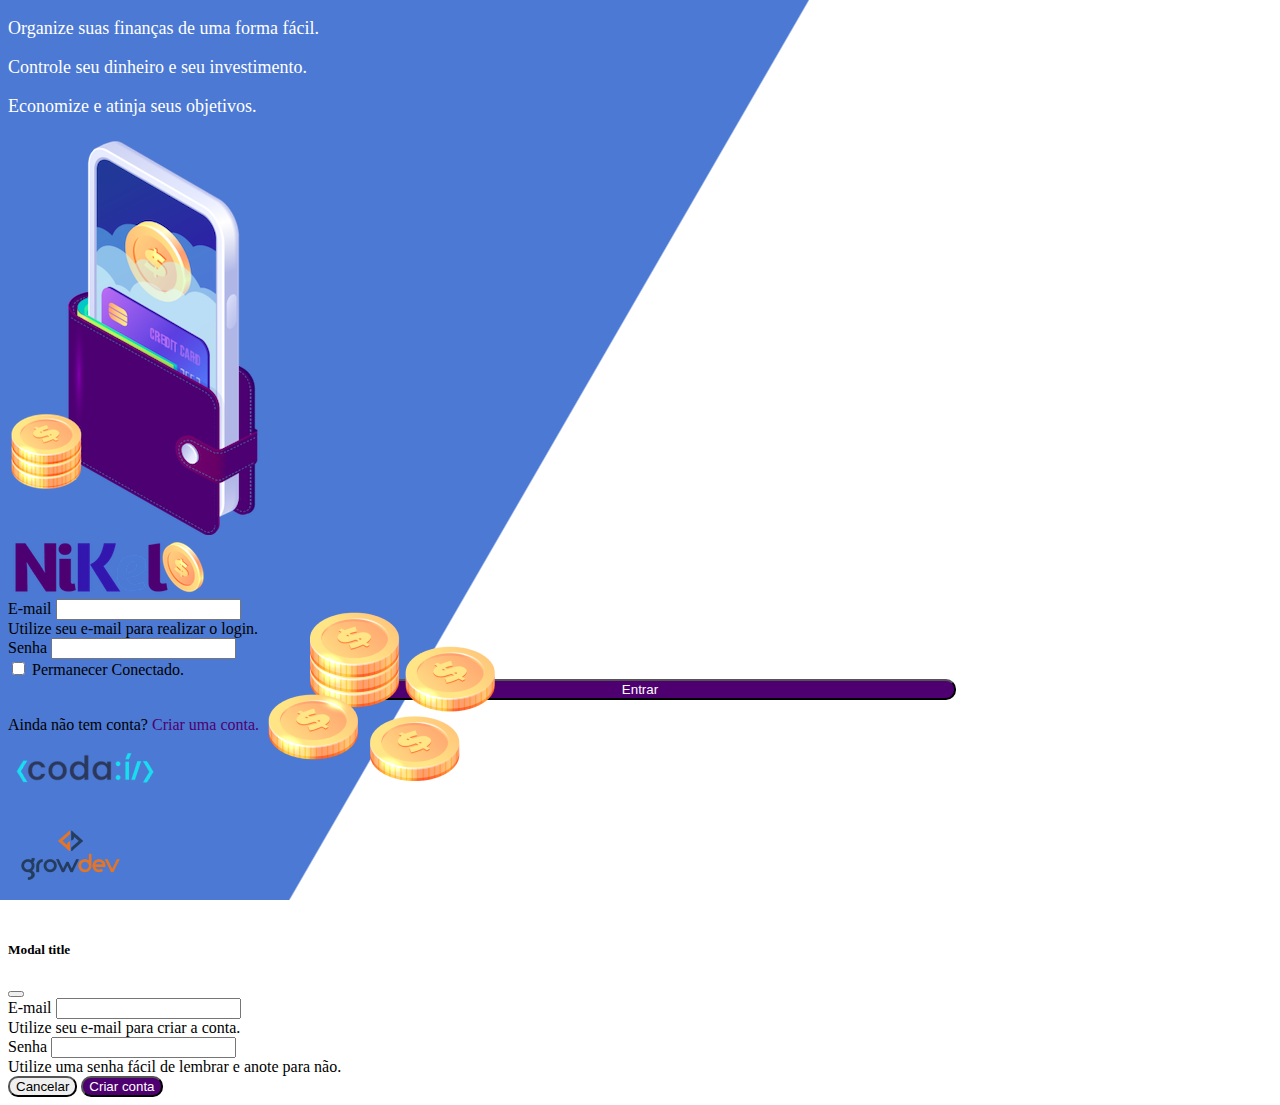
<file: index.html>
<!DOCTYPE html>
<html lang="pt">

<head>
    <meta charset="UTF-8">
    <meta http-equiv="X-UA-Compatible" content="IE=edge">
    <meta name="viewport" content="width=device-width, initial-scale=1.0">
    <title>Nikel</title>
    <link href="https://cdn.jsdelivr.net/npm/bootstrap@5.1.3/dist/css/bootstrap.min.css" rel="stylesheet"
        integrity="sha384-1BmE4kWBq78iYhFldvKuhfTAU6auU8tT94WrHftjDbrCEXSU1oBoqyl2QvZ6jIW3" crossorigin="anonymous">
    <link rel="stylesheet" href="./css/styles.css">
</head>

<body id="login">
    <main>
        <div class="container">
            <div class="row vh-100">
                <div class="col d-flex justify-content-center my-5 flex-column">
                    <div class="text-login">
                        <p>Organize suas finanças de uma forma fácil.</p>
                        <p>Controle seu dinheiro e seu investimento.</p>
                        <p>Economize e atinja seus objetivos.</p>
                    </div>
                    <div class="text-center">
                        <img src="./assets/images/pocket.png" alt="image pocket" class="img-fluid" srcset="">
                        <img src="./assets/images/coins.png" alt="image coins"
                            class="img-fluid d-none d-md-inline coins" srcset="">
                    </div>
                </div>
                <div class="col d-flex justify-content-center my-5 flex-column">
                    <div class="container">
                        <div class="row">
                            <div class="col">
                                <div class="text-center mb-3">
                                    <img src="./assets/images/nikel-logo.png" alt="logo nikel" class="img-fluid"
                                        srcset="">
                                </div>
                            </div>
                        </div>
                        <div class="row">
                            <div class="col">
                                <form id="login-form">
                                    <div class="mb-3">
                                        <label for="email-input" class="form-label">E-mail</label>
                                        <input type="email" class="form-control" id="email-input"
                                            aria-describedby="emailHelp">
                                        <div id="emailHelp" class="form-text">Utilize seu e-mail para realizar o login.
                                        </div>
                                    </div>
                                    <div class="mb-3">
                                        <label for="password-input" class="form-label">Senha</label>
                                        <input type="password" class="form-control" id="password-input">
                                    </div>
                                    <div class="mb-3 form-check">
                                        <input type="checkbox" class="form-check-input" id="session-check">
                                        <label class="form-check-label" for="session-check">Permanecer
                                            Conectado.</label>
                                    </div>
                                    <button type="submit" class="btn button-login">Entrar</button>
                                </form>
                            </div>
                        </div>
                        <div class="row">
                            <div class="col">
                                <p id="link-conta" class="text-center mt-2 form-text" data-bs-toggle="modal"
                                    data-bs-target="#register-modal">Ainda não tem conta? <span
                                        class="link-default">Criar uma conta.</span> </p>
                            </div>
                        </div>
                        <div class="row">
                            <div class="col">
                                <div class="text-center mt-5">
                                    <img src="./assets/images/codai-logo.png" alt="logo codaí" srcset="">
                                </div>
                            </div>
                        </div>
                        <div class="row">
                            <div class="col">
                                <div class="text-center">
                                    <img src="./assets/images/growdev-logo.png" alt="logo growdev" srcset="">
                                </div>
                            </div>
                        </div>
                    </div>
                </div>
            </div>
        </div>
        <!-- Modal -->
        <div class="modal fade" id="register-modal" tabindex="-1" aria-labelledby="exampleModalLabel"
            aria-hidden="true">
            <div class="modal-dialog">
                <div class="modal-content">
                    <div class="modal-header">
                        <h5 class="modal-title" id="exampleModalLabel">Modal title</h5>
                        <button type="button" class="btn-close" data-bs-dismiss="modal" aria-label="Close"></button>
                    </div>
                    <form id="create-form">
                        <div class="modal-body">

                            <div class="mb-3">
                                <label for="email-create-input" class="form-label">E-mail</label>
                                <input type="email" class="form-control" id="email-create-input"
                                    aria-describedby="emailHelp" required>
                                <div id="emailHelp" class="form-text">Utilize seu e-mail para criar a conta.
                                </div>
                            </div>
                            <div class="mb-3">
                                <label for="password-create-input" class="form-label">Senha</label>
                                <input type="password" class="form-control" id="password-create-input" required>
                                <div id="emailHelp" class="form-text">Utilize uma senha fácil de lembrar e anote para
                                    não.
                                </div>
                            </div>
                        </div>
                        <div class="modal-footer">
                            <button type="button" class="btn btn-secondary button-cancel"
                                data-bs-dismiss="modal">Cancelar</button>
                            <button type="submit" class="btn button-default">Criar conta</button>
                        </div>
                    </form>
                </div>
            </div>
        </div>
    </main>

    <script src="https://cdn.jsdelivr.net/npm/bootstrap@5.1.3/dist/js/bootstrap.bundle.min.js"
        integrity="sha384-ka7Sk0Gln4gmtz2MlQnikT1wXgYsOg+OMhuP+IlRH9sENBO0LRn5q+8nbTov4+1p"
        crossorigin="anonymous"></script>
    <script src="./js/index.js"></script>
</body>

</html>
</file>
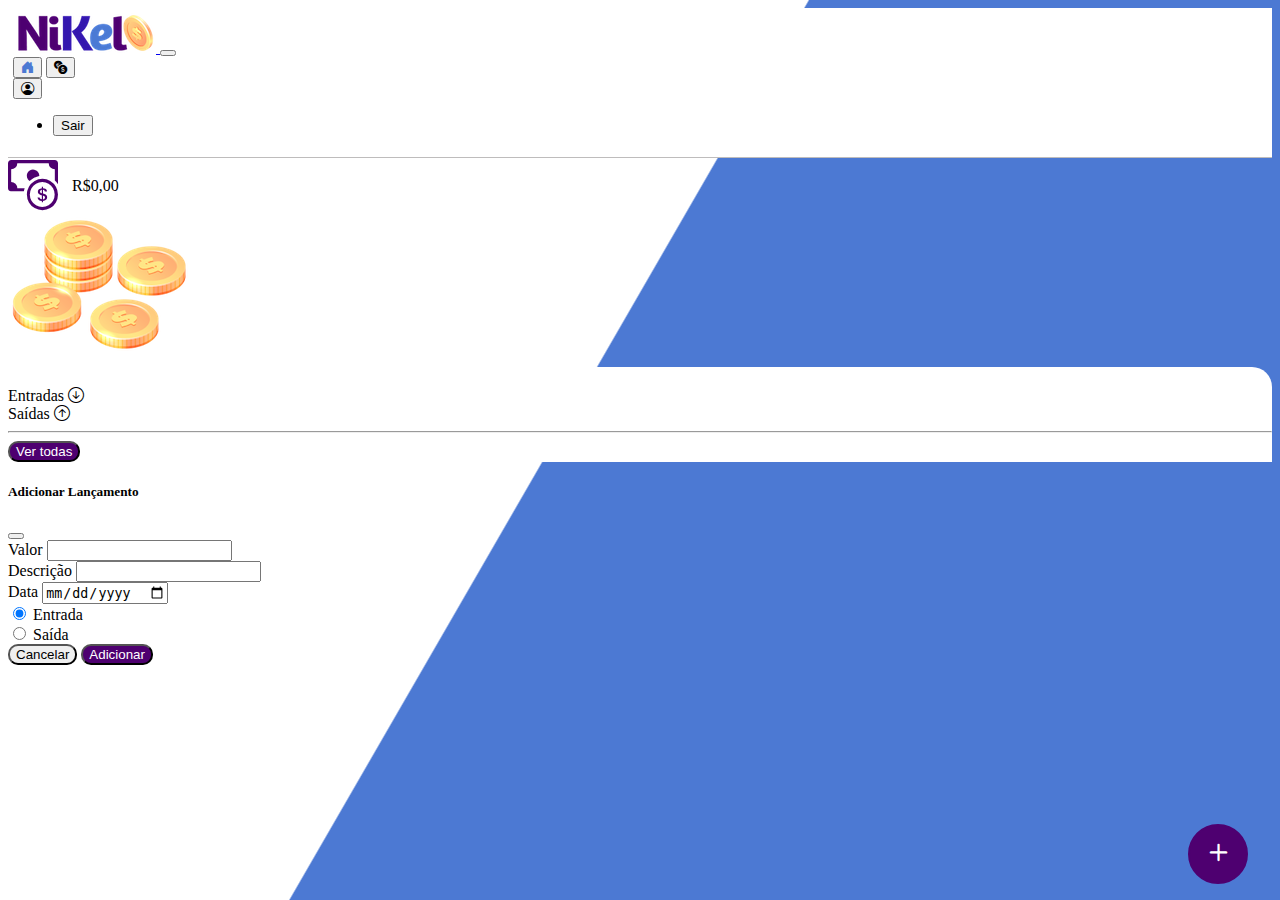
<file: home.html>
<!DOCTYPE html>
<html lang="pt">

<head>
    <meta charset="UTF-8">
    <meta http-equiv="X-UA-Compatible" content="IE=edge">
    <meta name="viewport" content="width=device-width, initial-scale=1.0">
    <title>Nikel - Home</title>
    <link href="https://cdn.jsdelivr.net/npm/bootstrap@5.1.3/dist/css/bootstrap.min.css" rel="stylesheet"
        integrity="sha384-1BmE4kWBq78iYhFldvKuhfTAU6auU8tT94WrHftjDbrCEXSU1oBoqyl2QvZ6jIW3" crossorigin="anonymous">
    <link rel="stylesheet" href="https://cdn.jsdelivr.net/npm/bootstrap-icons@1.7.2/font/bootstrap-icons.css">
    <link rel="stylesheet" href="./css/styles.css">
</head>

<body id="app">
    <header>
        <nav class="navbar navbar-expand navbar-light bg-white">
            <div class="container-fluid">
                <a class="navbar-brand" href="#">
                    <img src="./assets/images/nikel-small-logo.png" alt="nikel logo" class="img-fluid" srcset="">
                </a>
                <button class="navbar-toggler" type="button" data-bs-toggle="collapse"
                    data-bs-target="#navbarSupportedContent" aria-controls="navbarSupportedContent"
                    aria-expanded="false" aria-label="Toggle navigation">
                    <span class="navbar-toggler-icon"></span>
                </button>
                <div class="collapse navbar-collapse justify-content-end" id="navbarSupportedContent">
                    <div class="d-flex menu ">
                        <a href="home.html"><button class="btn" type="button"><i
                                    class="bi bi-house-door-fill fs-4 color-secondary"></i></button></a>
                        <a href="transactions.html"><button class="btn" type="button"><i
                                    class="bi bi-currency-exchange fs-4"></i></button></a>

                        <div class="dropdown">
                            <button class="btn" type="button" id="dropdownMenuButton1" data-bs-toggle="dropdown"
                                aria-expanded="false">
                                <i class="bi bi-person-circle fs-4"></i>
                            </button>
                            <ul class="dropdown-menu logout" aria-labelledby="dropdownMenuButton1">
                                <li><button class="dropdown-item" id="button-logout">Sair</button></li>
                            </ul>
                        </div>
                    </div>

                </div>
            </div>
        </nav>
    </header>
    <main>
        <div class="container-lg">
            <div class="row">
                <div class="col d-flex mt-4 justify-content-start align-items-center">
                    <i class="bi bi-cash-coin color-primary icon-detail"></i>
                    <span class="fs-2" id="total"> R$0,00</span>
                </div>
                <div class="col d-flex mt-4 justify-content-end">
                    <div class="text-center">
                        <img src="./assets/images/coins-small.png" alt="coins small" srcset="">
                    </div>
                </div>
            </div>
            <div class="row">
                <div class="col-12 info shadow-lg">
                    <div class="container">
                        <div class="row">
                            <div class="col-6">
                                <span class="fs-4">Entradas <i
                                        class="bi bi-arrow-down-circle fs-2 align-middle"></i></span>
                            </div>
                            <div class="col-6">
                                <span class="fs-4">Saídas <i class="bi bi-arrow-up-circle fs-2 align-middle"></i></span>
                            </div>
                            <div class="col-12 my-2">
                                <hr>
                            </div>
                        </div>
                        <div class="row">
                            <div class="col-6">
                                <div class="container p-0" id="cash-in-list">
                                    
                                </div>
                            </div>
                            <div class="col-6">
                                <div class="container p-0" id="cash-out-list">
                                   
                                </div>
                            </div>
                            <div class="col-12 mb-4">
                                <button type="button" class="btn button-default" id="transactions-button"> Ver todas</button>
                            </div>
                        </div>
                    </div>
                </div>
            </div>
            <button class="btn button-float" data-bs-toggle="modal" data-bs-target="#transaction-modal"><i
                    class="bi bi-plus"></i></button>
        </div>

        <!-- Modal -->
        <div class="modal fade" id="transaction-modal" tabindex="-1" aria-labelledby="exampleModalLabel"
            aria-hidden="true">
            <div class="modal-dialog">
                <div class="modal-content">
                    <div class="modal-header">
                        <h5 class="modal-title" id="exampleModalLabel">Adicionar Lançamento</h5>
                        <button type="button" class="btn-close" data-bs-dismiss="modal" aria-label="Close"></button>
                    </div>
                    <form id="transaction-form">
                        <div class="modal-body">

                            <div class="mb-3">
                                <label for="value-input" class="form-label">Valor</label>
                                <input type="number" step="any" class="form-control" id="value-input" aria-describedby="emailHelp" required>
                            </div>
                            <div class="mb-3">
                                <label for="description-input" class="form-label">Descrição</label>
                                <input type="text" class="form-control" id="description-input" required>
                            </div>
                            <div class="mb-3">
                                <label for="date-input" class="form-label">Data</label>
                                <input type="date" class="form-control" id="date-input" required>
                            </div>
                            <div class="mb-3">
                                <div class="form-check form-check-inline">
                                    <input class="form-check-input" type="radio" name="type-input" id="inlineRadio1"
                                        value="1" checked>
                                    <label class="form-check-label" for="inlineRadio1">Entrada</label>
                                </div>
                                <div class="form-check form-check-inline">
                                    <input class="form-check-input" type="radio" name="type-input" id="inlineRadio2"
                                        value="2">
                                    <label class="form-check-label" for="inlineRadio2">Saída</label>
                                </div>
                            </div>
                        </div>
                        <div class="modal-footer">
                            <button type="button" class="btn btn-secondary button-cancel"
                                data-bs-dismiss="modal">Cancelar</button>
                            <button type="submit" class="btn button-default">Adicionar</button>
                        </div>
                    </form>
                </div>
            </div>
        </div>
    </main>
    <script src="https://cdn.jsdelivr.net/npm/bootstrap@5.1.3/dist/js/bootstrap.bundle.min.js"
        integrity="sha384-ka7Sk0Gln4gmtz2MlQnikT1wXgYsOg+OMhuP+IlRH9sENBO0LRn5q+8nbTov4+1p"
        crossorigin="anonymous"></script>
    <script src="./js/home.js"></script>
</body>

</html>
</file>
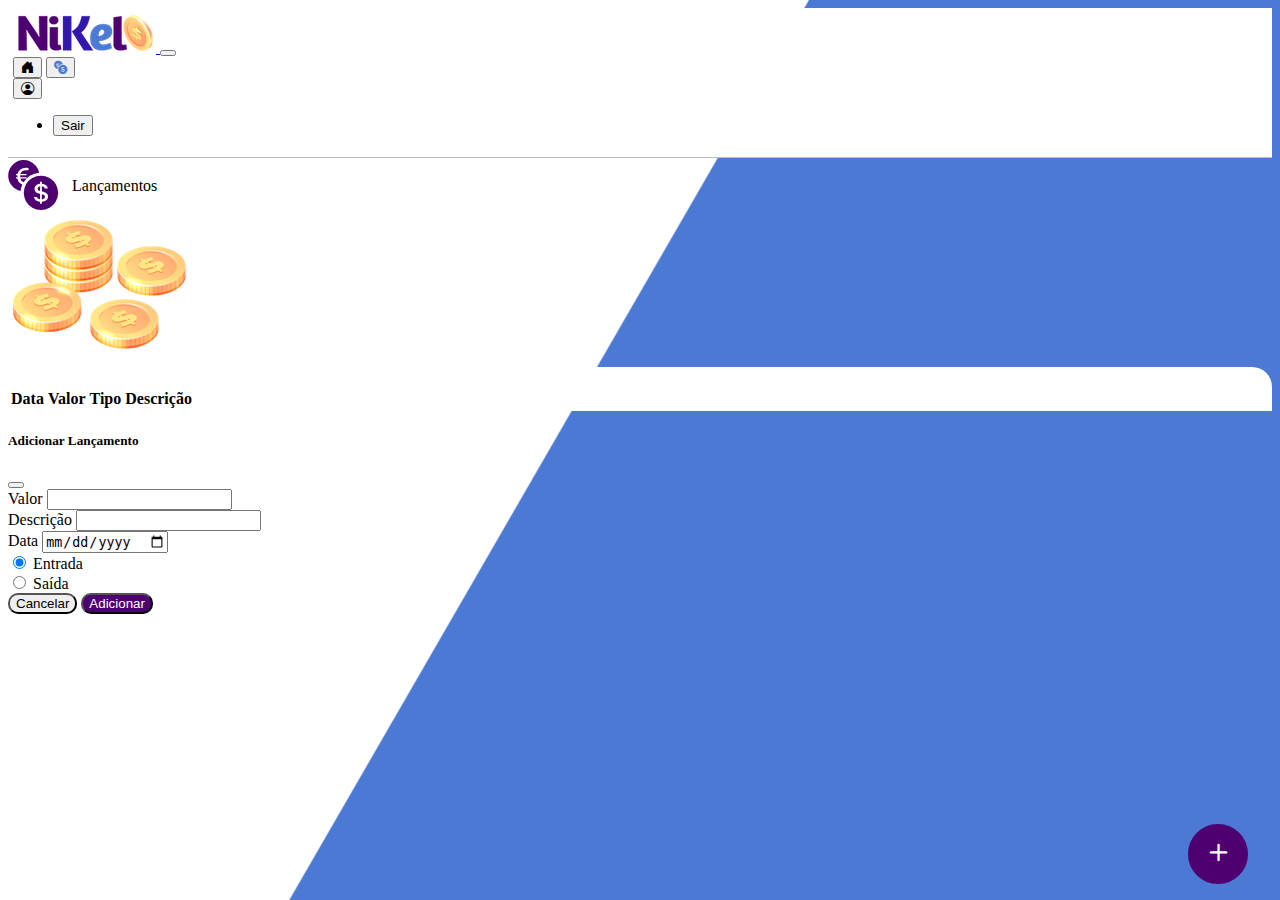
<file: transactions.html>
<!DOCTYPE html>
<html lang="pt">

<head>
    <meta charset="UTF-8">
    <meta http-equiv="X-UA-Compatible" content="IE=edge">
    <meta name="viewport" content="width=device-width, initial-scale=1.0">
    <title>Nikel - Lançamentos</title>
    <link href="https://cdn.jsdelivr.net/npm/bootstrap@5.1.3/dist/css/bootstrap.min.css" rel="stylesheet"
        integrity="sha384-1BmE4kWBq78iYhFldvKuhfTAU6auU8tT94WrHftjDbrCEXSU1oBoqyl2QvZ6jIW3" crossorigin="anonymous">
    <link rel="stylesheet" href="https://cdn.jsdelivr.net/npm/bootstrap-icons@1.7.2/font/bootstrap-icons.css">
    <link rel="stylesheet" href="./css/styles.css">
</head>

<body id="app">
    <header>
        <nav class="navbar navbar-expand navbar-light bg-white">
            <div class="container-fluid">
                <a class="navbar-brand" href="#">
                    <img src="./assets/images/nikel-small-logo.png" alt="nikel logo" class="img-fluid" srcset="">
                </a>
                <button class="navbar-toggler" type="button" data-bs-toggle="collapse"
                    data-bs-target="#navbarSupportedContent" aria-controls="navbarSupportedContent"
                    aria-expanded="false" aria-label="Toggle navigation">
                    <span class="navbar-toggler-icon"></span>
                </button>
                <div class="collapse navbar-collapse justify-content-end" id="navbarSupportedContent">
                    <div class="d-flex menu">
                        <a href="home.html"><button class="btn" type="button"><i
                                    class="bi bi-house-door-fill fs-4 "></i></button></a>
                        <a href="transactions.html"><button class="btn" type="button"><i
                                    class="bi bi-currency-exchange fs-4 color-secondary"></i></button></a>

                        <div class="dropdown">
                            <button class="btn" type="button" id="dropdownMenuButton1" data-bs-toggle="dropdown"
                                aria-expanded="false">
                                <i class="bi bi-person-circle fs-4"></i>
                            </button>
                            <ul class="dropdown-menu logout" aria-labelledby="dropdownMenuButton1">
                                <li><button class="dropdown-item" id="button-logout">Sair</button></li>
                            </ul>
                        </div>
                    </div>

                </div>
            </div>
        </nav>
    </header>
    <main>
        <div class="container-lg">
            <div class="row">
                <div class="col d-flex mt-4 justify-content-start align-items-center">
                    <i class="bi bi-currency-exchange color-primary icon-detail"></i>
                    <span class="fs-2"> Lançamentos</span>
                </div>
                <div class="col d-flex mt-4 justify-content-end">
                    <div class="text-center">
                        <img src="./assets/images/coins-small.png" alt="coins small" srcset="">
                    </div>
                </div>
            </div>
            <div class="row">
                <div class="col-12 info shadow-lg">
                    <div class="container">
                        <div class="row">
                            <div class="col">
                                <table class="table">
                                    <thead>
                                      <tr>
                                        <th scope="col">Data</th>
                                        <th scope="col">Valor</th>
                                        <th scope="col">Tipo</th>
                                        <th scope="col">Descrição</th>
                                      </tr>
                                    </thead>
                                    <tbody id="transactions-list">

                                    </tbody>
                                </table>
                            </div>
                        </div>
                    </div>
                </div>
            </div>
            <button class="btn button-float" data-bs-toggle="modal" data-bs-target="#transaction-modal"><i
                    class="bi bi-plus"></i></button>
        </div>

                <!-- Modal -->
                <div class="modal fade" id="transaction-modal" tabindex="-1" aria-labelledby="exampleModalLabel"
                aria-hidden="true">
                <div class="modal-dialog">
                    <div class="modal-content">
                        <div class="modal-header">
                            <h5 class="modal-title" id="exampleModalLabel">Adicionar Lançamento</h5>
                            <button type="button" class="btn-close" data-bs-dismiss="modal" aria-label="Close"></button>
                        </div>
                        <form id="transaction-form">
                            <div class="modal-body">
    
                                <div class="mb-3">
                                    <label for="value-input" class="form-label">Valor</label>
                                    <input type="number" step="any" class="form-control" id="value-input"aria-describedby="emailHelp">
                                </div>
                                <div class="mb-3">
                                    <label for="description-input" class="form-label">Descrição</label>
                                    <input type="text" class="form-control" id="description-input">
                                </div>
                                <div class="mb-3">
                                    <label for="date-input" class="form-label">Data</label>
                                    <input type="date" class="form-control" id="date-input">
                                </div>
                                <div class="mb-3">
                                    <div class="form-check form-check-inline">
                                        <input class="form-check-input" type="radio" name="type-input"
                                            id="inlineRadio1" value="1" checked> 
                                        <label class="form-check-label" for="inlineRadio1">Entrada</label>
                                    </div>
                                    <div class="form-check form-check-inline">
                                        <input class="form-check-input" type="radio" name="type-input"
                                            id="inlineRadio2" value="2">
                                        <label class="form-check-label" for="inlineRadio2">Saída</label>
                                    </div>
                                </div>
                            </div>
                            <div class="modal-footer">
                                <button type="button" class="btn btn-secondary button-cancel"
                                    data-bs-dismiss="modal">Cancelar</button>
                                <button type="submit" class="btn button-default">Adicionar</button>
                            </div>
                        </form>
                    </div>
                </div>
            </div>
    </main>

    <script src="https://cdn.jsdelivr.net/npm/bootstrap@5.1.3/dist/js/bootstrap.bundle.min.js"
        integrity="sha384-ka7Sk0Gln4gmtz2MlQnikT1wXgYsOg+OMhuP+IlRH9sENBO0LRn5q+8nbTov4+1p"
        crossorigin="anonymous"></script>
    <script src="./js/transactions.js"></script>
</body>

</html>
</file>
<file: css/styles.css>
#login {
    background: linear-gradient(120deg,#4c79d3 44.9%, #ffffff 45% ) no-repeat fixed ;
}

#app {
    background: linear-gradient(120deg, #ffffff 44.9%, #4c79d3 45% ) no-repeat fixed
}

header {
    border-bottom: 1px solid #bebcbc;
    padding: 5px;
    background-color: #ffffff;
}

.color-primary {
    color: #4e0070;
}

.color-secondary {
    color: #4c79d3;
}

.icon-detail {
    font-size: 50px;
    margin-right: 10px;
    vertical-align: middle;
}

.text-login {
    color: #ffffff;
    font-size: 18px;
    font-weight: 500;
}

.coins {
    position: absolute;
    bottom: 100px;
}

.button-login {
    border-radius: 10px;
    background-color: #4e0070;
    color: #ffffff;
    width: 50%;
    margin: 0 25%;
}

.button-default {
    border-radius: 10px;
    background-color: #4e0070;
    color: #ffffff;
}

.button-cancel {
    border-radius: 10px;
}

.button-float {
    border-radius: 100px;
    width: 60px;
    height: 60px;
    position: fixed;
    padding: 0 !important;
    bottom: 1rem;
    right: 2rem;
    font-size: 35px;
    border: 2px solid #4e0070;
    background-color: #4e0070;
    color: #ffffff;
}

.button-float:hover {
    border: 2px solid #4c79d3;
    background-color: #ffffff;
    color: #4c79d3;
}

.button-login:hover, .button-default:hover {
    background: #4c79d3;
    color:#ffffff;
}

.link-default {
    color: #4e0070;
    cursor: pointer;
}

.link-default:hover {
    color: #4c79d3;
}

.info {
    background-color: #ffffff;
    border-radius: 20px 20px 0px 0px;
    padding: 20px 0px 0px 0px;
}

.logout {
    min-width: 5rem !important;
}

.menu {
    margin-right: 20px;
}
</file>
